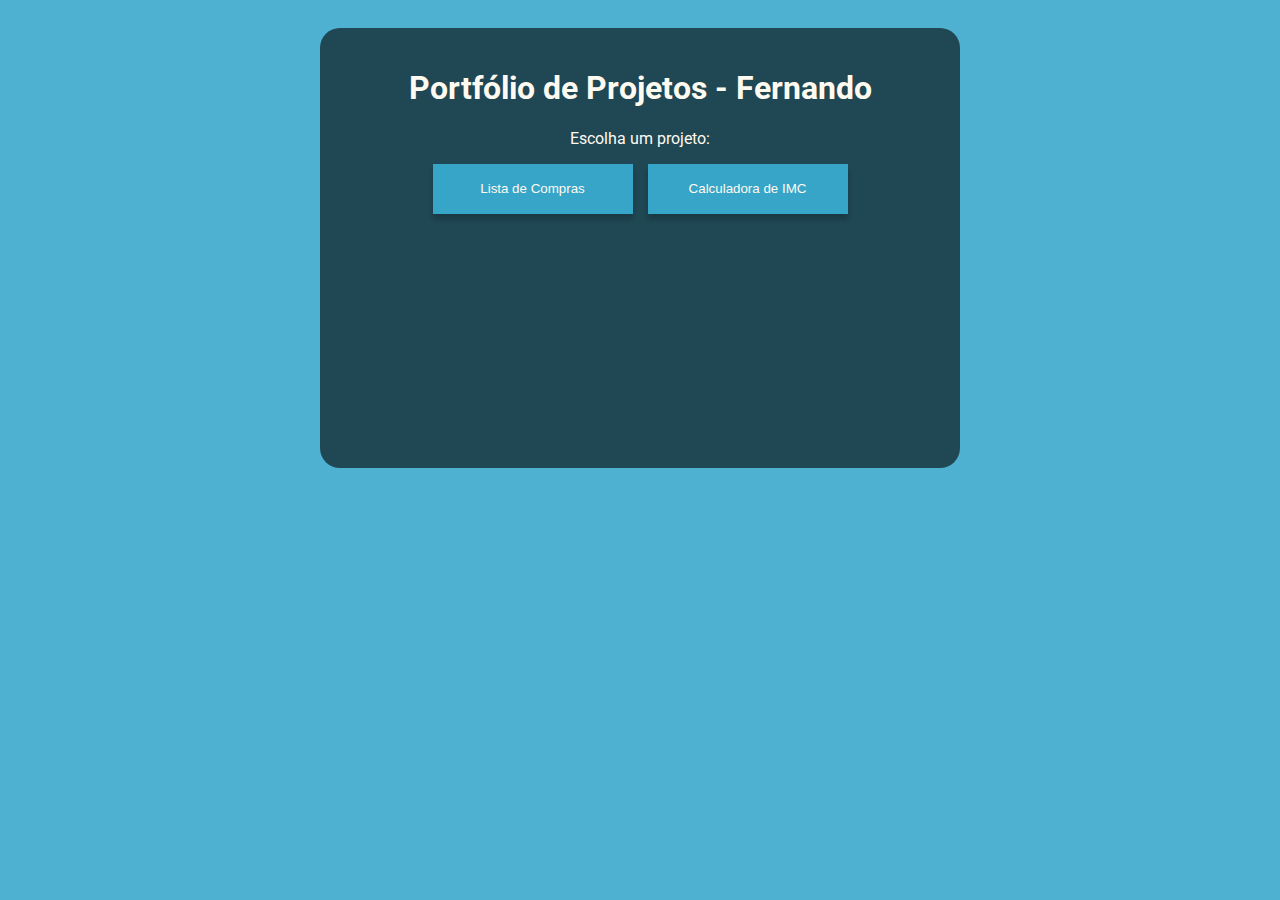
<file: My-Portifolio/index.html>
<!DOCTYPE html>
<html lang="pt-br">

<head>
    <meta charset="UTF-8">
    <meta name="viewport" content="width=device-width, initial-scale=1.0">
    <title>Portfólio de Projetos - Fernando</title>
    <link rel="stylesheet" href="CSS/style.css">
</head>

<body>
    <section class="projects-main">
        <h1>Portfólio de Projetos - Fernando</h1>
        <p>Escolha um projeto:</p>
        <div class= "projects-list">
        <div class="projects">
            <button onclick="location.href='lista-compras.html'">Lista de Compras</button>
        </div>
        <div class="projects">
            <button onclick="location.href='IMC.html'">Calculadora de IMC</button>
        </div>
        </div>
        <div class="lista">
            
        </div>
    </section>
</body>

</html>
</file>
<file: My-Portifolio/CSS/style.css>
@import url('https://fonts.googleapis.com/css2?family=Roboto:ital,wght@0,100..900;1,100..900&display=swap');

body {
    font-family: "Roboto", sans-serif;
    padding: 20px;
    background-color: #4EB1D1;
    display: flex;
    justify-content: center;
    background-image: url(https://64.media.tumblr.com/85e28b2c1364a2084bd7a6727add810a/bf7dea713bb52297-ac/s1280x1920/0f03a27d7d10f150b8abba46376358eb72e1bd89.gif);
    background-size:cover;
    background-attachment: fixed;
}

.projects-main {
    justify-content: center;
    text-align: center;
    background-color: rgba(0,0,0,0.6);
    padding: 20px;
    height: 400px;
    color: floralwhite;
    border-radius: 20px;
    width: 600px;
}

.projects-list {
    display: flex;
    justify-content: center;
    gap: 15px;
}
.projects button {
    width: 200px;
    height: 50px;
    transition: all 0.2s ease;
    background-color: #37A5C8;
    color: floralwhite;
    border-color: transparent;
    box-shadow: 0px 5px 5px 0px rgba(0,0,0,0.2);
}

.projects button:hover {
    background-color: #0276C9;
    color: floralwhite;
    border-color: transparent;
}
</file>
